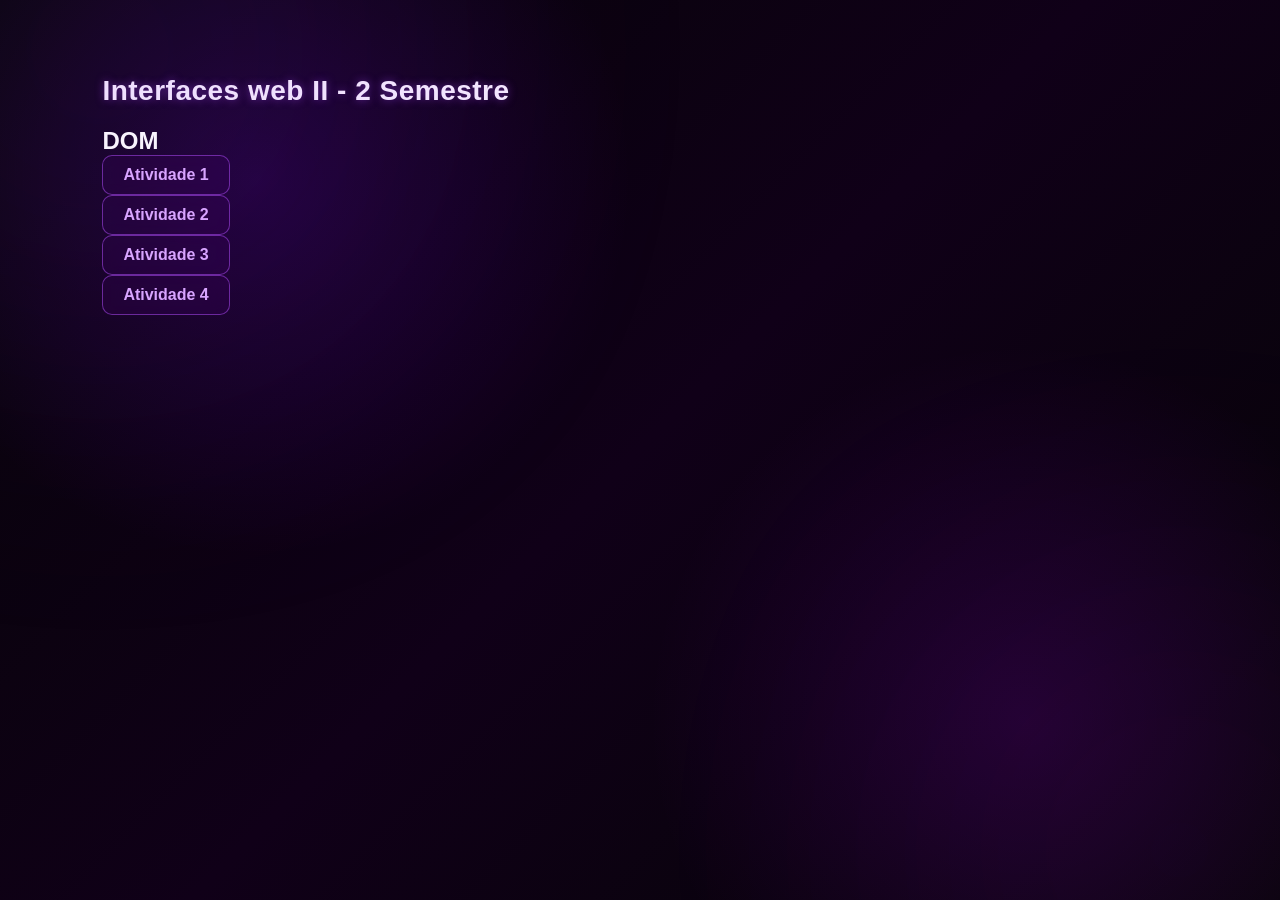
<file: Projeto/index.html>
<!DOCTYPE html>
<html lang="en">
<head>
    <meta charset="UTF-8">
    <meta name="viewport" content="width=device-width, initial-scale=1.0">
    <meta http-equiv="X-UA-Compatible" content="ie=edge">
    <title>Interfaces do web II - 2 Semestre</title>
    <link rel="stylesheet" href="CSS/style.css">
</head>
<body>
    <h1>Interfaces web II - 2 Semestre</h1>


    <h2>DOM</h2>
    <a href="Atividades/Atividade1-DOM/index.html"> Atividade 1</a><br>
    <a href="Atividades/Atividade2-DOM/index.html"> Atividade 2</a><br>
    <a href="Atividades/Atividade3-DOM/index.html"> Atividade 3</a><br>
    <a href="Atividades/Atividade4-DOM/index.html"> Atividade 4</a><br>
    
</body>
</html>
</file>
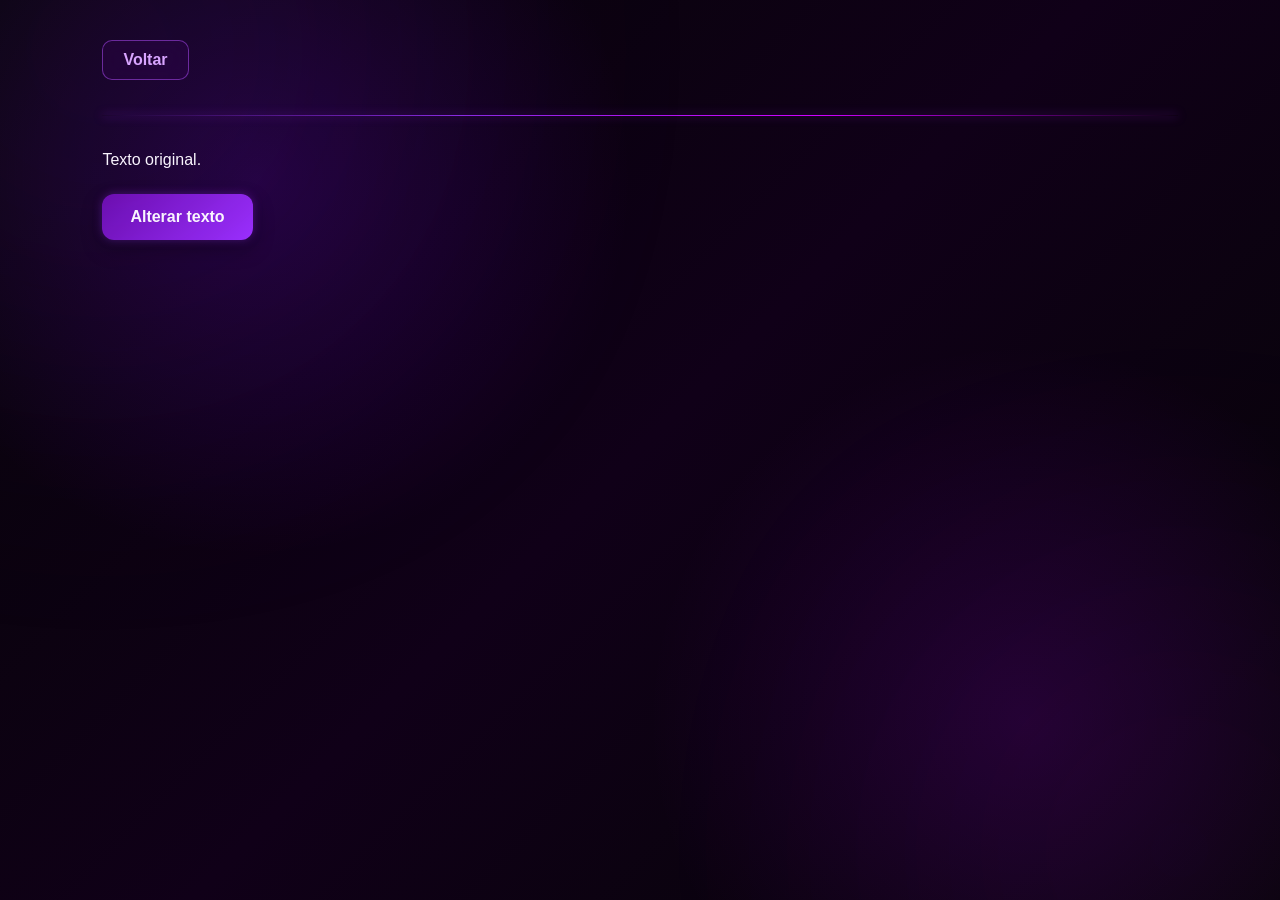
<file: Projeto/Atividades/Atividade1-DOM/index.html>
<!DOCTYPE html>
<html lang="en">
<head>
    <meta charset="UTF-8">
    <meta name="viewport" content="width=device-width, initial-scale=1.0">
    <title>Ingterfaces Web II - 2 semestre</title>
    <link rel="stylesheet" href="../../CSS/style.css">
</head>
<body>
    <a href="../../index.html">Voltar</a>
    <hr>

    <span id ="spanTexto">Texto original.</span>
    <button id="btnAlterarTexto"> Alterar texto</button>

    <script src ="index.js" defer></script>

</body>

</html>
</file>
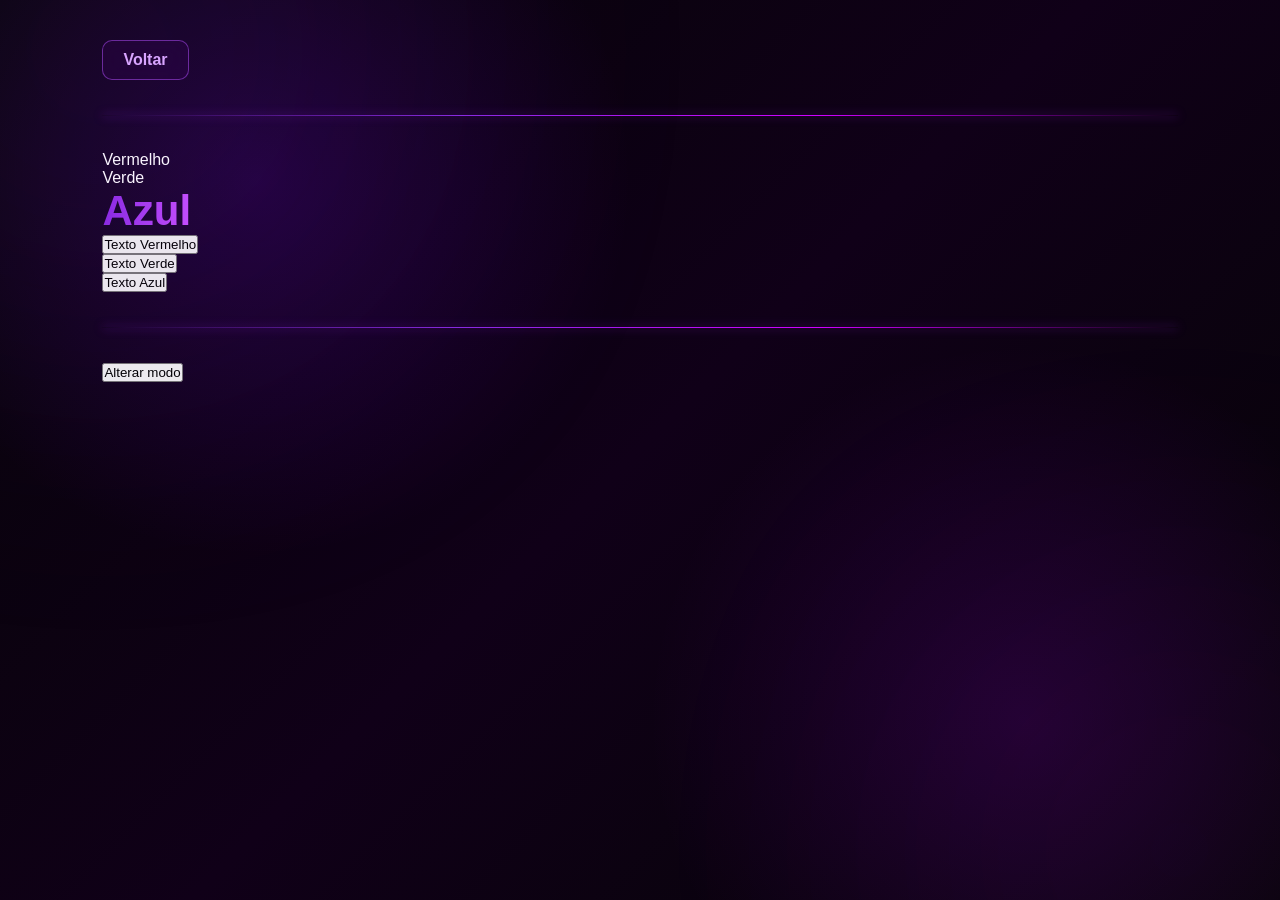
<file: Projeto/Atividades/Atividade2-DOM/index.html>
<!DOCTYPE html>
<html lang="en">
<head>
    <meta charset="UTF-8">
    <meta name="viewport" content="width=device-width, initial-scale=1.0">
    <title>Ingterfaces Web II - 2 semestre</title>
    <link rel="stylesheet" href="../../CSS/style.css">
</head>
<body>
    <a href="../../index.html">Voltar</a>
    <hr>

    <p>
        <span id="spanTextoVermelho">Vermelho</span><br>
        <span id="spanTextoVerde">Verde</span><br>
        <span id="spanTextoAzul">Azul</span><br>



        <button  id="btnAlterarVermelho">Texto Vermelho</button><br>
        <button id="btnAlterarVerde">Texto Verde</button><br>
        <button  id="btnAlterarAzul">Texto Azul</button><br>
    </p>
    <hr>
    <button id="btnModo">Alterar modo</button>

    <script src ="index.js" defer></script>

</body>

</html>
</file>
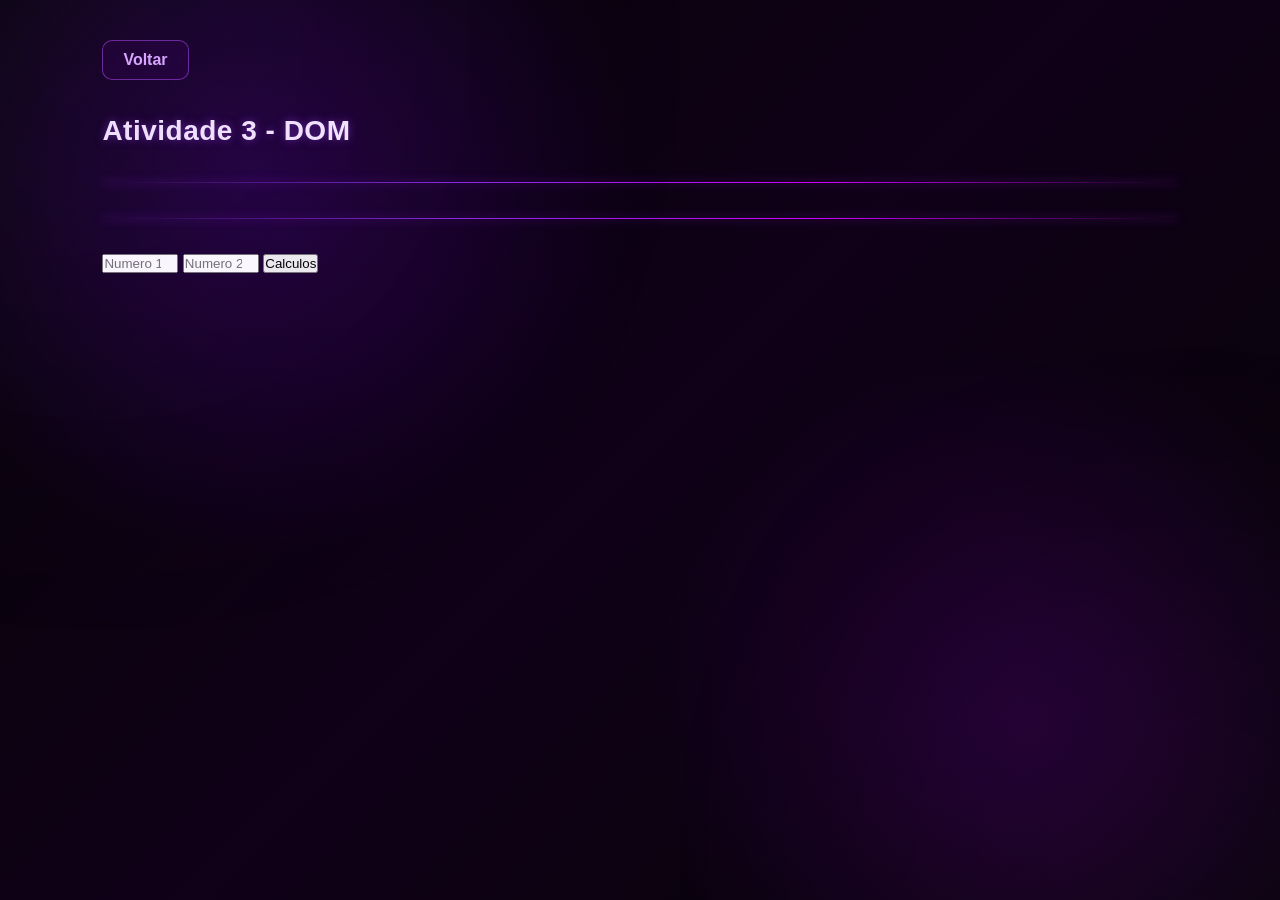
<file: Projeto/Atividades/Atividade3-DOM/index.html>
<!DOCTYPE html>
<html lang="en">
<head>
    <meta charset="UTF-8">
    <meta name="viewport" content="width=device-width, initial-scale=1.0">
    <title>Ingterfaces Web II - 2 semestre</title>  
    <link rel="stylesheet" href="../../CSS/style.css">
</head>
<body>
    <a href="../../index.html">Voltar</a>
    <h1 id="titulo">Atividade 3 - DOM</h1>
    <hr>

    <hr>
        <input type="number" id="inputNumero1" min="1" max="999999" placeholder="Numero 1" >
        <input type="number" id="inputNumero1" min="1" max="999999" placeholder="Numero 2" >
    <button id="btnCalculos">Calculos</button>


    <p id="pSoma"></p>
    <p id="pSubtracao"></p>
    <p id="pMultiplicacao"></p>
    <p id="pDivisao"></p>
    <p id="pResto"></p>
    <p id="pPotencia"></p>




    <script src ="script.js" defer></script>

</body>

</html>
</file>
<file: Projeto/CSS/style.css>
/* =========================================
   RESET
========================================= */

* {
    margin: 0;
    padding: 0;
    box-sizing: border-box;
}

html {
    scroll-behavior: smooth;
}

body {
    min-height: 100vh;
    font-family: "Segoe UI", Arial, sans-serif;
    color: #ffffff;

    background:
        radial-gradient(circle at 20% 20%, rgba(128, 0, 255, 0.20), transparent 30%),
        radial-gradient(circle at 80% 80%, rgba(170, 0, 255, 0.15), transparent 30%),
        linear-gradient(135deg, #050505, #100018, #050505);

    padding: 40px 8%;
    overflow-x: hidden;
}


/* =========================================
   EFEITO DE FUNDO
========================================= */

body::before {
    content: "";
    position: fixed;
    width: 500px;
    height: 500px;
    background: #8a2be2;
    filter: blur(180px);
    opacity: 0.12;
    border-radius: 50%;
    top: -200px;
    left: -150px;
    pointer-events: none;
}

body::after {
    content: "";
    position: fixed;
    width: 400px;
    height: 400px;
    background: #c000ff;
    filter: blur(180px);
    opacity: 0.10;
    border-radius: 50%;
    bottom: -150px;
    right: -100px;
    pointer-events: none;
}


/* =========================================
   LINK VOLTAR
========================================= */

a {
    display: inline-block;
    color: #d8a4ff;
    text-decoration: none;
    font-size: 16px;
    font-weight: 600;

    padding: 10px 20px;
    border: 1px solid rgba(180, 80, 255, 0.5);
    border-radius: 10px;

    background: rgba(100, 0, 150, 0.12);
    backdrop-filter: blur(10px);

    transition: 0.3s ease;
}

a:hover {
    color: #ffffff;
    background: #8a2be2;
    box-shadow: 0 0 20px rgba(138, 43, 226, 0.7);
    transform: translateY(-3px);
}


/* =========================================
   TÍTULOS
========================================= */

h1 {
    color: #f5eaff;
    margin-top: 35px;
    margin-bottom: 20px;

    font-size: 28px;
    font-weight: 700;
    letter-spacing: 0.5px;

    text-shadow:
        0 0 8px rgba(170, 70, 255, 0.5);
}


/* =========================================
   TÍTULO PRINCIPAL
========================================= */

#spanTextoAzul {
    display: inline-block;

    font-size: 42px;
    font-weight: 800;

    background: linear-gradient(
        90deg,
        #8a2be2,
        #c850ff,
        #ffffff,
        #8a2be2
    );

    background-size: 300%;
    -webkit-background-clip: text;
    background-clip: text;
    color: transparent;

    animation: brilhoTexto 5s linear infinite;

    text-shadow: none;
}

@keyframes brilhoTexto {
    0% {
        background-position: 0%;
    }

    100% {
        background-position: 300%;
    }
}


/* =========================================
   LINHAS
========================================= */

hr {
    border: none;
    height: 1px;

    margin: 35px 0;

    background: linear-gradient(
        90deg,
        transparent,
        #8a2be2,
        #d000ff,
        transparent
    );

    box-shadow: 0 0 10px rgba(138, 43, 226, 0.8);
}


/* =========================================
   ÁREAS DAS ATIVIDADES
========================================= */

h1:not(:first-of-type) {
    padding: 25px;

    border: 1px solid rgba(150, 50, 255, 0.25);
    border-radius: 18px;

    background:
        linear-gradient(
            145deg,
            rgba(35, 10, 45, 0.8),
            rgba(10, 10, 10, 0.9)
        );

    box-shadow:
        0 10px 30px rgba(0, 0, 0, 0.5),
        inset 0 0 20px rgba(120, 0, 200, 0.05);

    backdrop-filter: blur(12px);
}


/* =========================================
   BOTÃO
========================================= */

#btnAlterarTexto {
    display: block;

    margin-top: 25px;

    padding: 14px 28px;

    border: none;
    border-radius: 12px;

    color: white;
    background: linear-gradient(
        135deg,
        #6a0dad,
        #9b30ff
    );

    font-size: 16px;
    font-weight: 700;

    cursor: pointer;

    box-shadow:
        0 0 10px rgba(138, 43, 226, 0.4),
        0 8px 20px rgba(0, 0, 0, 0.4);

    transition: all 0.3s ease;
}

#btnAlterarTexto:hover {
    transform: translateY(-4px) scale(1.02);

    background: linear-gradient(
        135deg,
        #8a2be2,
        #d000ff
    );

    box-shadow:
        0 0 15px #8a2be2,
        0 0 35px rgba(208, 0, 255, 0.5);
}

#btnAlterarTexto:active {
    transform: scale(0.96);
}


/* =========================================
   INPUT
========================================= */

#numeroInput {
    width: 100%;
    max-width: 450px;

    margin-top: 10px;
    padding: 16px 20px;

    border: 2px solid rgba(138, 43, 226, 0.4);
    border-radius: 12px;

    outline: none;

    color: #ffffff;
    background: rgba(10, 5, 15, 0.9);

    font-size: 17px;

    transition: all 0.3s ease;

    box-shadow:
        inset 0 0 15px rgba(138, 43, 226, 0.08);
}

#numeroInput::placeholder {
    color: #987aa8;
}

#numeroInput:focus {
    border-color: #a855f7;

    box-shadow:
        0 0 10px rgba(168, 85, 247, 0.5),
        0 0 25px rgba(138, 43, 226, 0.2);

    background: #100916;
}


/* =========================================
   RESULTADO
========================================= */

#resultado {
    margin-top: 20px;

    min-height: 30px;

    color: #d9a7ff;

    font-size: 21px;
    font-weight: 700;

    padding: 15px 20px;

    border-left: 4px solid #9b30ff;
    border-radius: 8px;

    background: rgba(100, 0, 150, 0.12);

    box-shadow:
        0 0 15px rgba(138, 43, 226, 0.1);

    transition: 0.3s ease;
}


/* =========================================
   ANIMAÇÃO DO RESULTADO
========================================= */

#resultado:not(:empty) {
    animation: aparecer 0.5s ease forwards;
}

@keyframes aparecer {
    from {
        opacity: 0;
        transform: translateY(10px);
    }

    to {
        opacity: 1;
        transform: translateY(0);
    }
}


/* =========================================
   SCROLLBAR
========================================= */

::-webkit-scrollbar {
    width: 10px;
}

::-webkit-scrollbar-track {
    background: #050505;
}

::-webkit-scrollbar-thumb {
    background: linear-gradient(
        #6a0dad,
        #c000ff
    );

    border-radius: 10px;
}

::-webkit-scrollbar-thumb:hover {
    background: #d000ff;
}


/* =========================================
   RESPONSIVIDADE
========================================= */

@media (max-width: 768px) {

    body {
        padding: 25px 5%;
    }

    #spanTextoAzul {
        font-size: 30px;
    }

    h1 {
        font-size: 21px;
    }

    h1:not(:first-of-type) {
        padding: 20px;
    }

    #btnAlterarTexto {
        width: 100%;
    }

    #numeroInput {
        max-width: 100%;
    }
}


/* =========================================
   SELEÇÃO DE TEXTO
========================================= */

::selection {
    color: white;
    background: #8a2be2;
}
</file>
